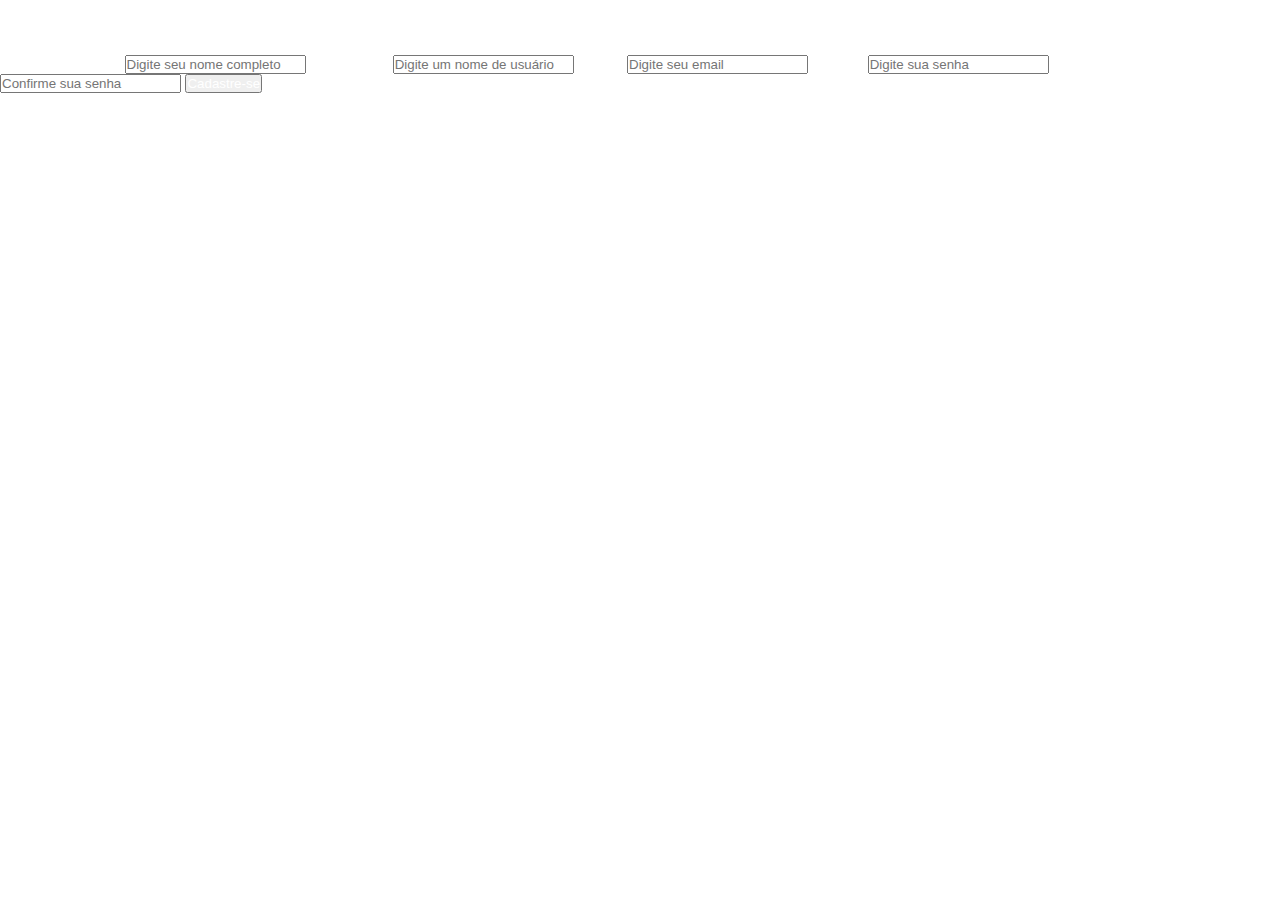
<file: siteIcon/cadastro.html>
<!DOCTYPE html>
<html lang="pt-BR">
<head>
  <meta charset="UTF-8" />
  <meta name="viewport" content="width=device-width, initial-scale=1.0"/>
  <title>Registro - iCON</title>
  <link rel="stylesheet" href="css/style.css"/>
</head>
<body>
  <div class="container">
    <div class="login-box">
      <h1 class="logo">iC<span>Ø</span>N</h1>
      <p class="subtitle small">Por favor, digite o nome, email e senha da empresa</p>
      <form>
        <label for="nome">Nome Completo:</label>
        <input type="text" id="nome" placeholder="Digite seu nome completo" required>

        <label for="username">Username:</label>
        <input type="text" id="username" placeholder="Digite um nome de usuário" required>

        <label for="email">Email:</label>
        <input type="email" id="email" placeholder="Digite seu email" required>

        <label for="senha">Senha:</label>
        <input type="password" id="senha" placeholder="Digite sua senha" required>

        <label for="confirmar">Confirmar senha:</label>
        <input type="password" id="confirmar" placeholder="Confirme sua senha" required>

        <button type="submit" class="btn-register">Cadastre-se</button>
      </form>
      <div class="register">
        <p>Já tenho uma conta<br><a href="index.html">Login</a></p>
      </div>
    </div>
  </div>
</body>
</html>
</file>
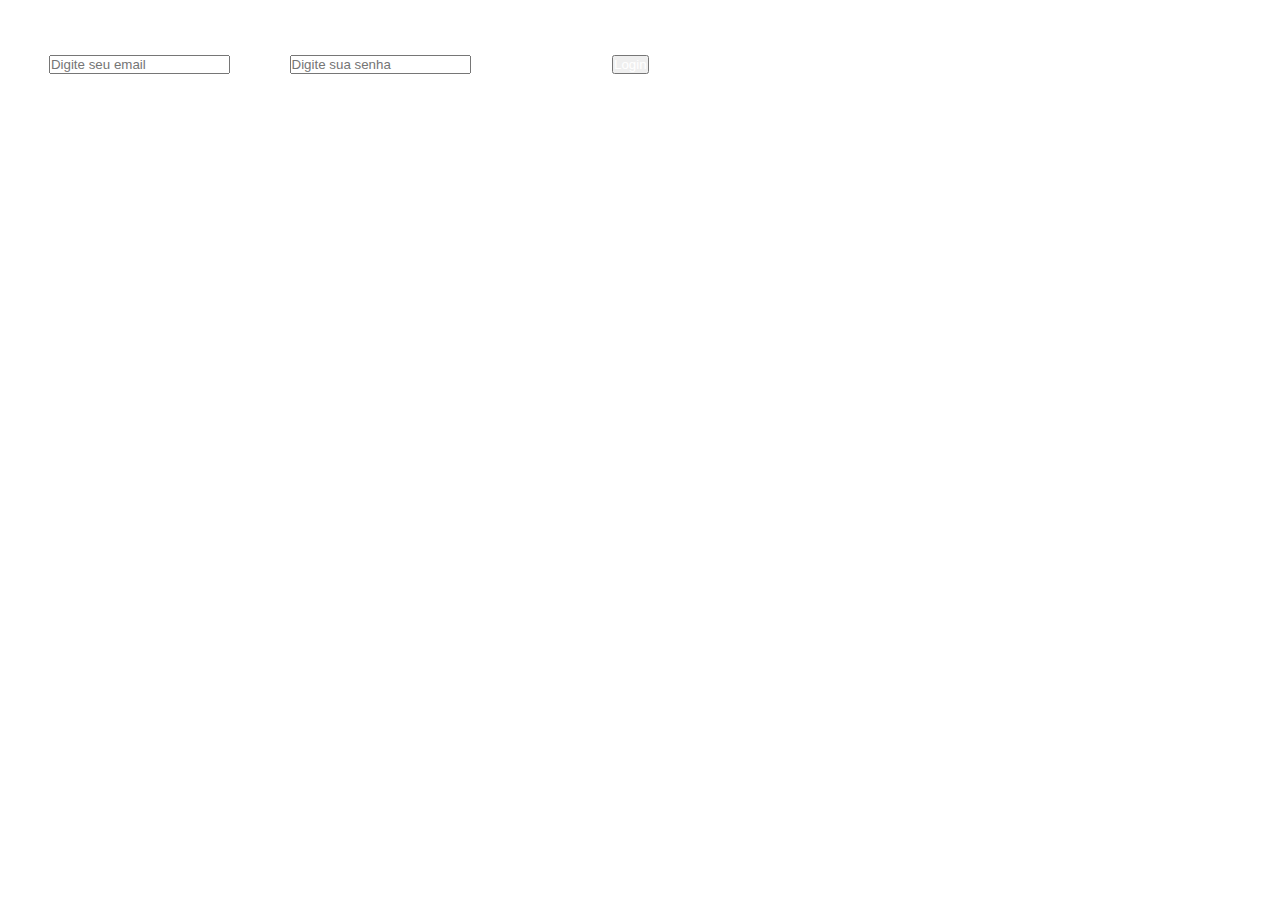
<file: siteIcon/login.html>
<!DOCTYPE html>
<html lang="pt-BR">
<head>
  <meta charset="UTF-8" />
  <meta name="viewport" content="width=device-width, initial-scale=1.0"/>
  <title>Login - iCON</title>
  <link rel="stylesheet" href="css/style.css"/>
</head>
<body>
  <div class="container">
    <div class="login-box">
      <h1 class="logo">iCON<span></span></h1>
      <p class="subtitle">Bem vindo!</p>
      <form>
        <label for="email">Email:</label>
        <input type="email" id="email" placeholder="Digite seu email" required>

        <label for="senha">Senha:</label>
        <input type="password" id="senha" placeholder="Digite sua senha" required>

        <a href="#" class="forgot">Esqueceu a senha</a>

        <button type="submit">Login</button>
      </form>
      <div class="register">
        <p>Não tem cadastro? <a href="#">Cadastre-se</a></p>
      </div>
    </div>
  </div>
</body>
</html>
</file>
<file: siteIcon/css/style.css>
*{
    margin: 0;
    padding: 0;
    box-sizing: border-box;
    font-family: 'Poppins',Arial, Helvetica, sans-serif;
    color: var(--cor-texto);
}
:root{
    --cor-primaria: #02FF7C;
    --cor-secundaria: #212123;
    --cor-terciaria: #3a3a40;
    --cor-cinza: #252527;
    --cor-sidebar: #363639;
    --gradient-sidebar: linear-gradient(360deg, var(--cor-cinza) 40%, var(--cor-sidebar) 100%);
    --gradient: linear-gradient(360deg, var(--cor-terciaria) 0%, var(--cor-secundaria) 60%);
    --cor-texto: #fff;
}   
main{
    background: var(--gradient);
    padding: 40px;
    height: 100vh;
}
.flex{
    display: flex;
}
.center{
    justify-content: center;
    align-items: center;
}
main .sidebar header img{
    width: 50%; 

}
.sidebar{
    width: 300px;
    background: var(--gradient-sidebar);
    border-radius:20px;
    padding: 10px;

}
.sidebar nav ul li{
    line-height: 2;
    margin: 10px 0;
    padding: 5px 10px;
    cursor: pointer;
    transition: 300ms ease-in-out;
    list-style: none;
}
.sidebar nav ul li:hover{
    background: var(--cor-primaria);
    border-radius: 5px;
    transition: 0.3s;
}
.panel{
    width: 100%;
    padding-left: 20px;
}
.panel-user{
    justify-content: end;
    width: 100%;
}
.user{
    background: var(--cor-sidebar);
    padding: 10px;
    border-radius: 10px;
    
}
.fa-bell{
    font-size: 1.5em;
    color: var(--cor-primaria);
    margin-right: 20px;
}
.user section{
    margin: 0 10px;
}

.content{
    display: grid;
    grid-template-columns: repeat(3,auto);
}
.card{
    background: var(--cor-sidebar);
    border-radius: 10px;
    padding: 10px;
    margin: 10px;
    height: 20px;
    color: var(--cor-texto);
}

.logo-header {
    padding: 40px 0 60px 0;
}

.logo-img {
    width: 60%;
}

.nav-menu ul {
    display: flex;
    flex-direction: column;
    gap: 5 px;
    align-items: center;
}

.sidebar nav ul li,
.footer-menu li {
    display: flex;
    align-items: center;
    justify-content: flex-start;
    gap: 10px;
    padding: 8px 16px;
    font-size: 0.9rem;
    border-radius: 30px;
    transition: background 0.3s;
    width: 180px;
}

.sidebar nav ul li.active {
    background-color: var(--cor-primaria);
    color: black;
    font-weight: bold;
}

.sidebar nav ul li.active i {
    color: black;
}

.sidebar nav ul li i,
.footer-menu li i {
    font-size: 1.1rem;
    color: var(--cor-texto);
    width: 20px;
    text-align: center;
}

.sidebar nav ul li span,
.footer-menu li span {
    flex: 1;
    text-align: left;
}

.footer-menu {
    margin-top: auto;
    padding: 20px;
    display: flex;
    justify-content: center;
}

.footer-menu li {
    width: 180px;
}
/* Espaçamento entre logo e os menus */
.logo-header {
    padding: 40px 0 60px 0;
}

/* Botão clientes fixado no final */
.footer-menu {
    margin-top: auto;
    padding: 20px;
    display: flex;
    justify-content: center;
}

/* Remover destaque do dashboard */
.sidebar nav ul li:first-child {
    background: none;
    color: var(--cor-texto);
    font-weight: normal;
}
.sidebar nav ul li:first-child i {
    color: var(--cor-texto);
}

/* Botões menores e arredondados */
.sidebar nav ul li,
.footer-menu li {
    display: flex;
    align-items: center;
    justify-content: flex-start;
    gap: 10px;
    padding: 8px 16px;
    font-size: 0.9rem;
    border-radius: 30px;
    width: 180px;
    transition: none;
}

/* Ícones centralizados */
.sidebar nav ul li i,
.footer-menu li i {
    font-size: 1.1rem;
    width: 20px;
    text-align: center;
}

/* Texto alinhado */
.sidebar nav ul li span,
.footer-menu li span {
    flex: 1;
    text-align: left;
}
.sidebar {
    display: flex;
    flex-direction: column;
    justify-content: space-between;
    height: 100vh;
}

.nav-menu {
    flex: 1;
}

.footer-menu {
    padding: 20px;
}

.footer-menu li {
    display: flex;
    align-items: center;
    gap: 10px;
    padding: 8px 16px;
    font-size: 0.9rem;
    border-radius: 30px;
    width: 180px;
    cursor: pointer;
    transition: none;
}

.footer-menu li i {
    font-size: 1.1rem;
    width: 20px;
    text-align: center;
}

.footer-menu li span {
    text-align: left;
}
.sidebar nav ul li,
.footer-menu li {
    display: flex;
    align-items: center;
    justify-content: flex-start;
    gap: 10px;
    padding: 8px 16px;
    font-size: 0.9rem;
    border-radius: 20px;
    width: 180px;
    cursor: pointer;
    transition: border-radius 0.3s ease;
}

/* Quando passa o mouse: só arredonda mais */
.sidebar nav ul li:hover,
.footer-menu li:hover {
    border-radius: 40px;
    background-color: var(--cor-cinza);
}


/* TELA DE LOGIN */
</file>
